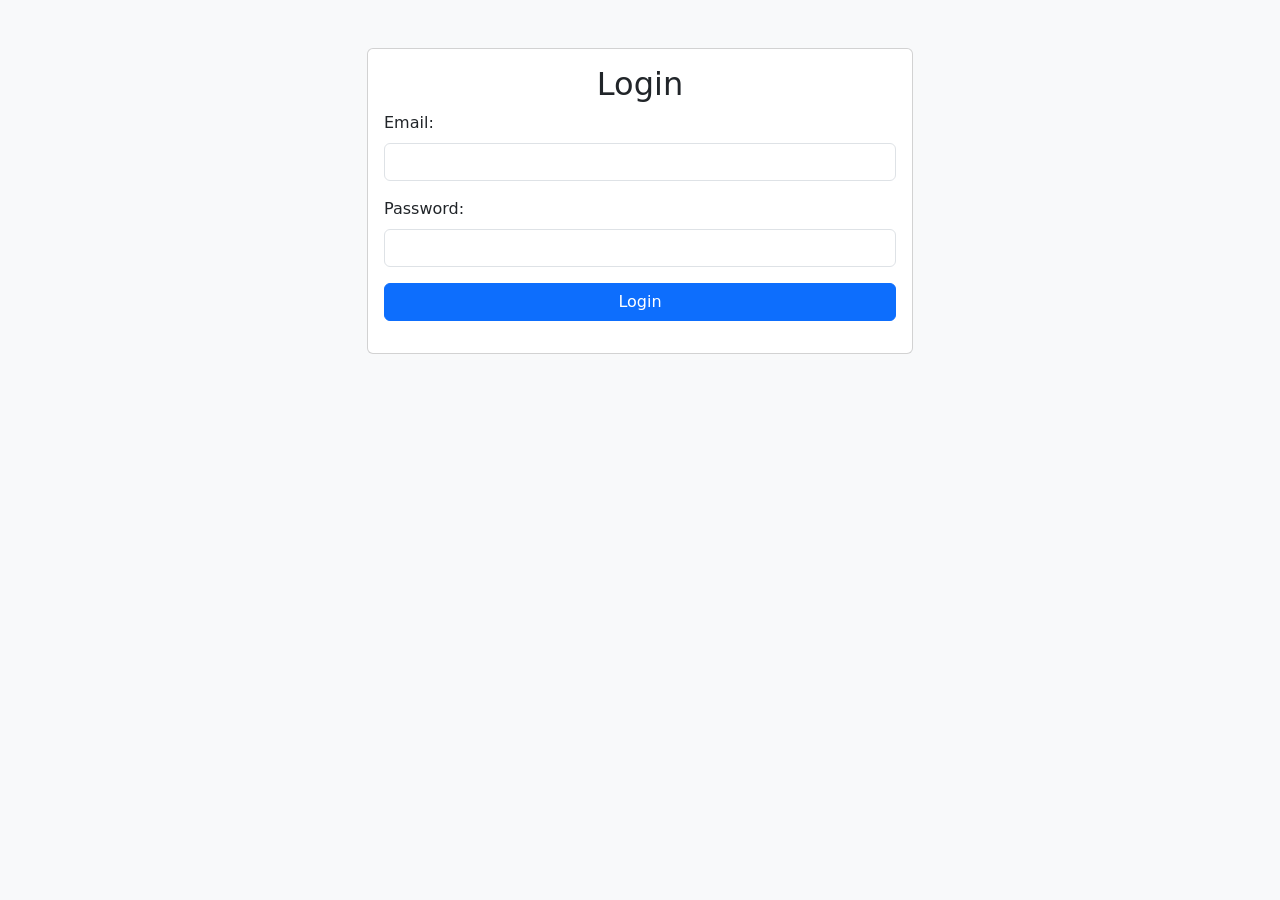
<file: index.html>
<!DOCTYPE html>
<html lang="en">
<head>
    <meta charset="UTF-8">
    <meta name="viewport" content="width=device-width, initial-scale=1.0">
    <title>Login</title>
    <!-- Bootstrap CSS -->
    <link href="https://cdn.jsdelivr.net/npm/bootstrap@5.3.0/dist/css/bootstrap.min.css" rel="stylesheet">
</head>
<body class="bg-light">
    <div class="container mt-5">
        <div class="row justify-content-center">
            <div class="col-md-6">
                <div class="card">
                    <div class="card-body">
                        <h2 class="card-title text-center">Login</h2>
                        <form action="/auth" method="POST">
                            <div class="mb-3">
                                <label for="email" class="form-label">Email:</label>
                                <input type="email" class="form-control" id="email" name="email" required>
                            </div>
                            <div class="mb-3">
                                <label for="password" class="form-label">Password:</label>
                                <input type="password" class="form-control" id="password" name="password" required>
                            </div>
                            <div class="d-grid">
                                <button type="submit" class="btn btn-primary">Login</button>
                                
                            </div>
                        </form>
                        <p id="error-message" class="text-danger mt-3"></p>
                    </div>
                </div>
            </div>
        </div>
    </div>

    <!-- Bootstrap JS (optional, for certain components) -->
    <script src="https://cdn.jsdelivr.net/npm/bootstrap@5.3.0/dist/js/bootstrap.min.js"></script>
</body>
</html>
</file>
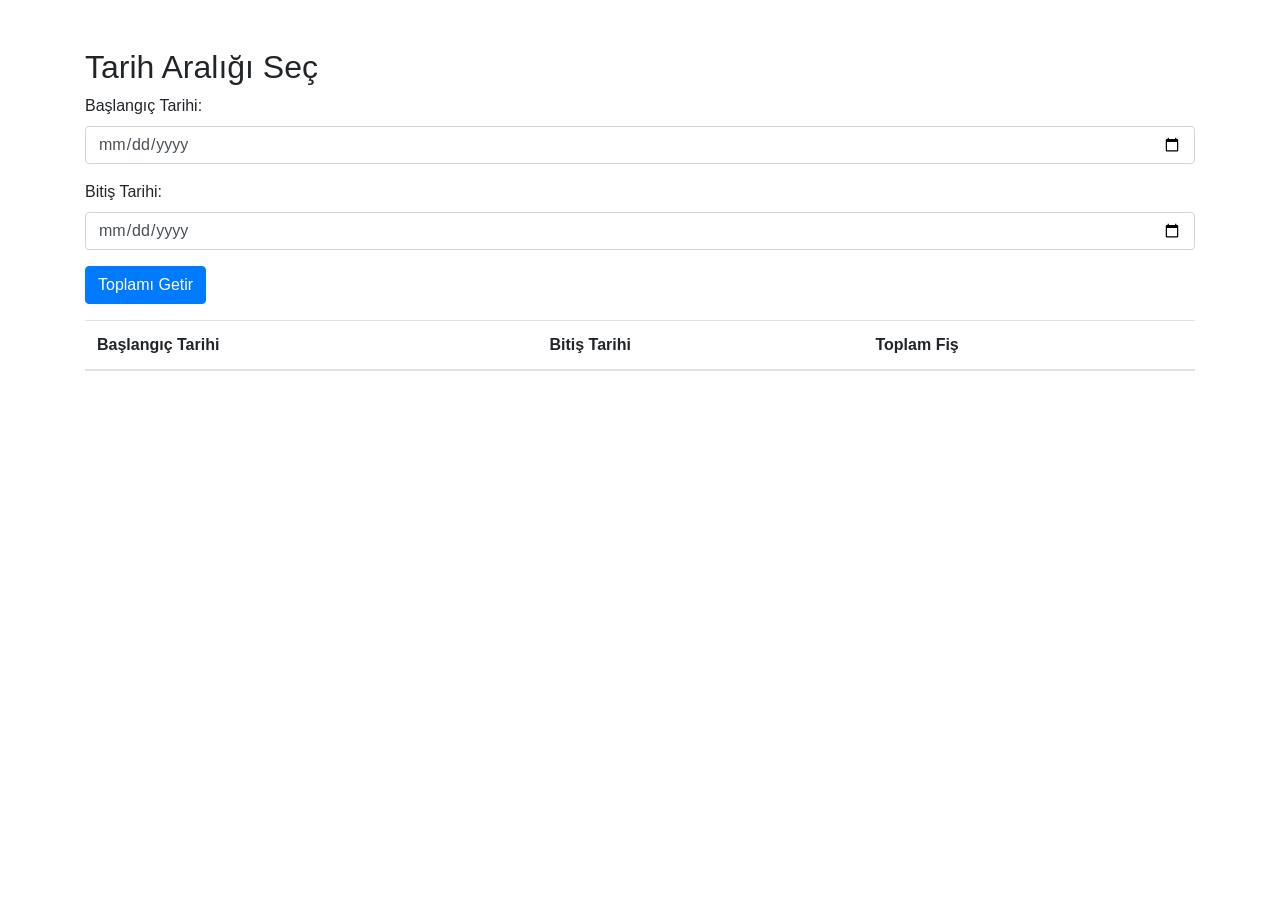
<file: deneme.html>
<!DOCTYPE html>
<html lang="en">
<head>
  <meta charset="UTF-8">
  <title>Tarih Aralığı Seç</title>
  <link href="https://maxcdn.bootstrapcdn.com/bootstrap/4.5.2/css/bootstrap.min.css" rel="stylesheet">
</head>
<body>
  <div class="container mt-5">
    <h2>Tarih Aralığı Seç</h2>
    <form id="tarihForm">
      <div class="form-group">
        <label for="tarih1">Başlangıç Tarihi:</label>
        <input type="date" class="form-control" id="tarih1" name="tarih1">
      </div>
      <div class="form-group">
        <label for="tarih2">Bitiş Tarihi:</label>
        <input type="date" class="form-control" id="tarih2" name="tarih2">
      </div>
      <button type="submit" class="btn btn-primary">Toplamı Getir</button>
    </form>
    <div id="sonuc" class="mt-3">
      <table class="table">
        <thead>
          <tr>
            <th>Başlangıç Tarihi</th>
            <th>Bitiş Tarihi</th>
            <th>Toplam Fiş</th>
          </tr>
        </thead>
        <tbody id="sonucTabloBody">
          <!-- Tablo için veriler burada görüntülenecek -->
        </tbody>
      </table>
    </div>
  </div>

  <script src="https://ajax.googleapis.com/ajax/libs/jquery/3.5.1/jquery.min.js"></script>
  <script>
    $(document).ready(function(){
      // Geçici olarak verileri tutacak dizi
      var temporaryData = [];

      $('#tarihForm').submit(function(e){
        e.preventDefault();
        var tarih1 = $('#tarih1').val();
        var tarih2 = $('#tarih2').val();

        if (tarih1 === '' || tarih2 === '') {
          $('#sonucTabloBody').html('<tr><td colspan="3">Lütfen tarihleri doldurun</td></tr>');
          return;
        }

        $.ajax({
          type: 'GET',
          url: '/iki-tarih-toplam-fis?tarih1=' + tarih1 + '&tarih2=' + tarih2,
          success: function(data){
            temporaryData.push({ tarih1: tarih1, tarih2: tarih2, toplam_fis: data.toplam_fis });

            // Tabloyu güncelle, verileri göster
            updateTable();
          },
          error: function(error){
            $('#sonucTabloBody').html('<tr><td colspan="3">Hata: ' + error.responseJSON.error + '</td></tr>');
          }
        });
      });

      // Tabloyu güncelleyen fonksiyon
      function updateTable() {
        var tableContent = '';
        temporaryData.forEach(function(item){
          tableContent += '<tr><td>' + item.tarih1 + '</td><td>' + item.tarih2 + '</td><td>' + item.toplam_fis + '</td></tr>';
        });
        $('#sonucTabloBody').html(tableContent);
      }
    });
  </script>
</body>
</html>
</file>
